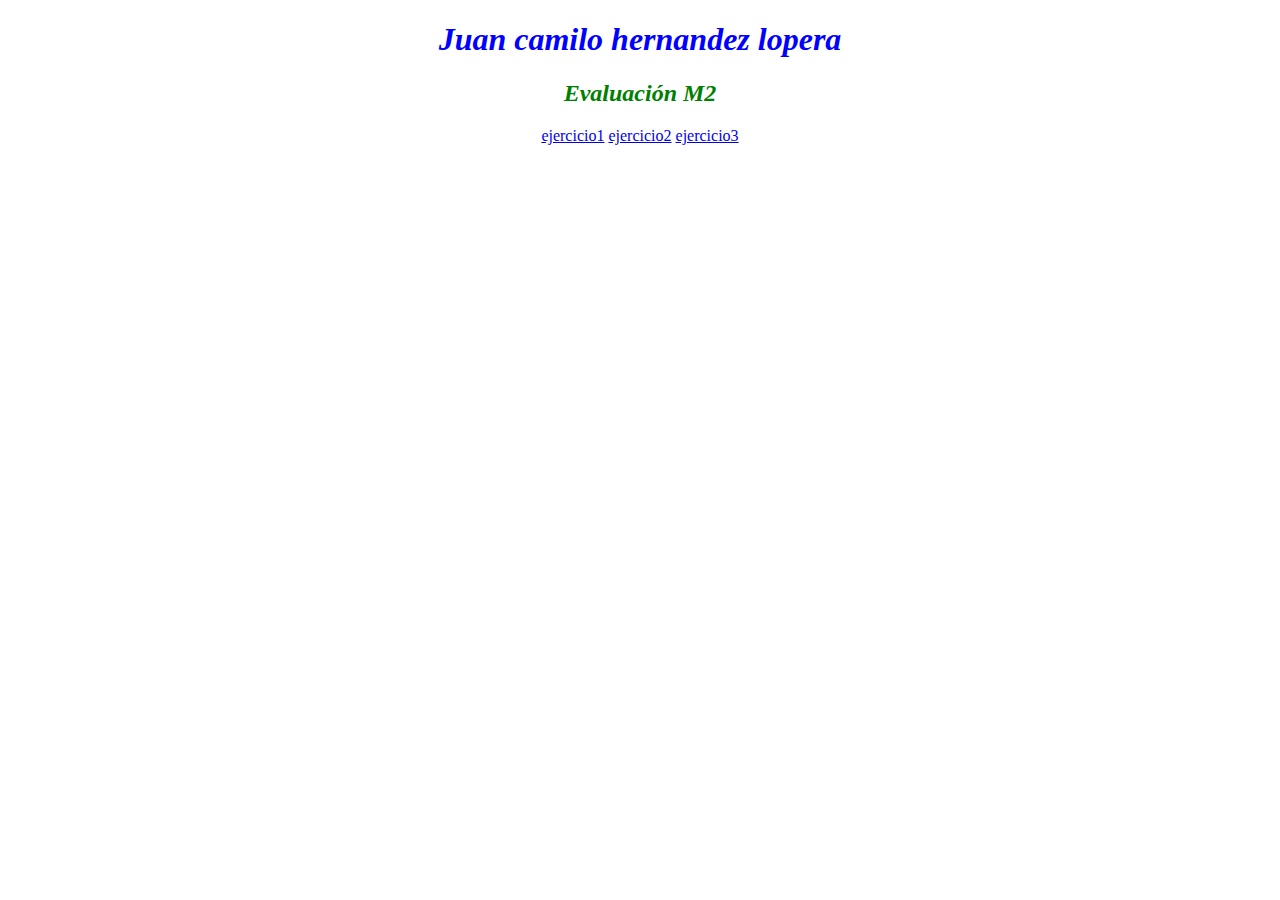
<file: index.html>
<!DOCTYPE html>
<html lang="en">

<head>
    <meta charset="UTF-8">
    <meta name="viewport" content="width=device-width, initial-scale=1.0">
    <title>Document</title>
    <style>
        h1{
            text-align: center;
            font-style: italic;
            color: blue;
        }
        h2{
            text-align: center;
            font-style: oblique;
            color: green;
        }
        nav{
            text-align: center;
        }
    </style>
</head>

<body>


    <!-- CSS interno -->
    <!-- Selectores de etiqueta -->
    <!-- Atributos CSS: text-align: center, font-style, color-->
    <h1>Juan camilo hernandez lopera</h1>


    <!-- CSS interno -->
    <!-- Selectores de etiqueta -->
    <!-- Atributos CSS: text-align: center, font-style, color-->
    <h2>Evaluación M2</h2>
    <nav>
        <a href="ejercicio1.html" target="_blank">ejercicio1</a>
        <a href="ejercicio2.html" target="_blank">ejercicio2</a>
        <a href="ejercicio3.html" target="_blank">ejercicio3</a>   
    </nav>

    

    <!-- Crear enlace a la página "ejercicio1.html" -->
    <!-- Crear enlace a la página "ejercicio2.html" -->
    <!-- Crear enlace a la página "ejercicio3.html" -->

</body>

</html>
</file>
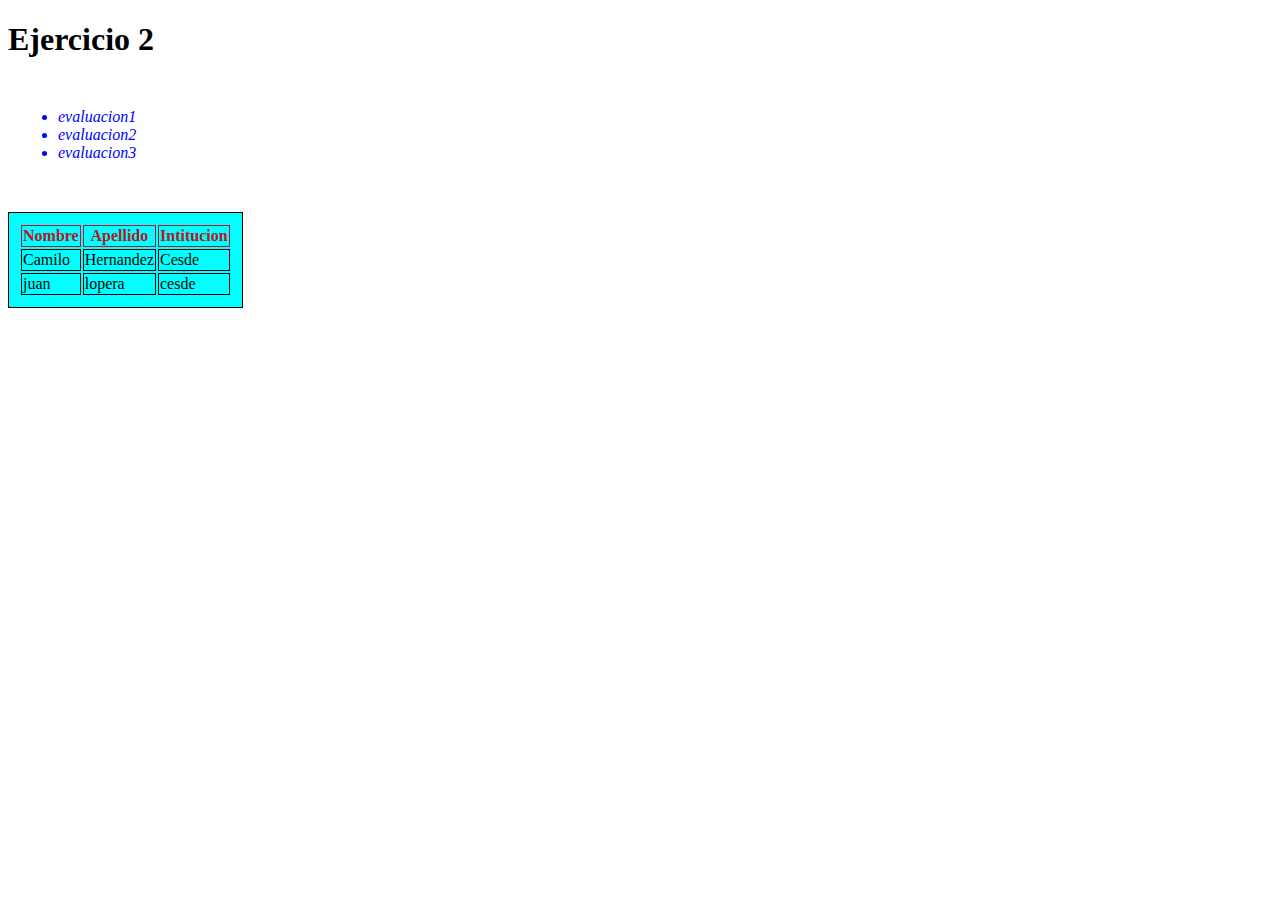
<file: ejercicio2.html>
<!DOCTYPE html>
<html lang="en">

<head>
    <meta charset="UTF-8">
    <meta name="viewport" content="width=device-width, initial-scale=1.0">
    <title>Document</title>
    <style>
        ul{
            margin: 30px;
           padding: 20px;
          
        }
        li{
            font-style: italic;
            color: blue;
        }
        th{
            color: rgb(187, 22, 39);
            border: 1px solid;
        }
        table{
            background-color: aqua;
            padding: 10px;
            border: 1px solid;
        }
        td{
            border: 1px solid;
        }
        
    </style>
</head>

<body>

    <h1>Ejercicio 2</h1>
    <!-- CSS interno -->
    <!-- Selectores de etiqueta -->
    <!-- Etiquetas HTML: ul, li, table, thead , tbody, tr, td, th  -->
    <!-- Atributos CSS: Margin, Padding, font-style, color , background-color -->
    <div>
        <!-- Tu solución aquí  -->
        <ul >
            <li>evaluacion1</li>
            <li>evaluacion2</li>
            <li>evaluacion3</li>
        </ul>
        <table>
            <thead>
                <tr>
                    <th>Nombre</th>
                    <th>Apellido</th>
                    <th>Intitucion</th>
                </tr> 
            </thead>
            <tbody>
                <tr>
                <td>Camilo</td>
                <td>Hernandez</td>
                <td>Cesde</td>
            </tr>
            <tr>
                <td>juan</td>
                <td>lopera</td>
                <td>cesde</td>
            </tr>
            </tbody>
        </table>
    </div>
</body>

</html>
</file>
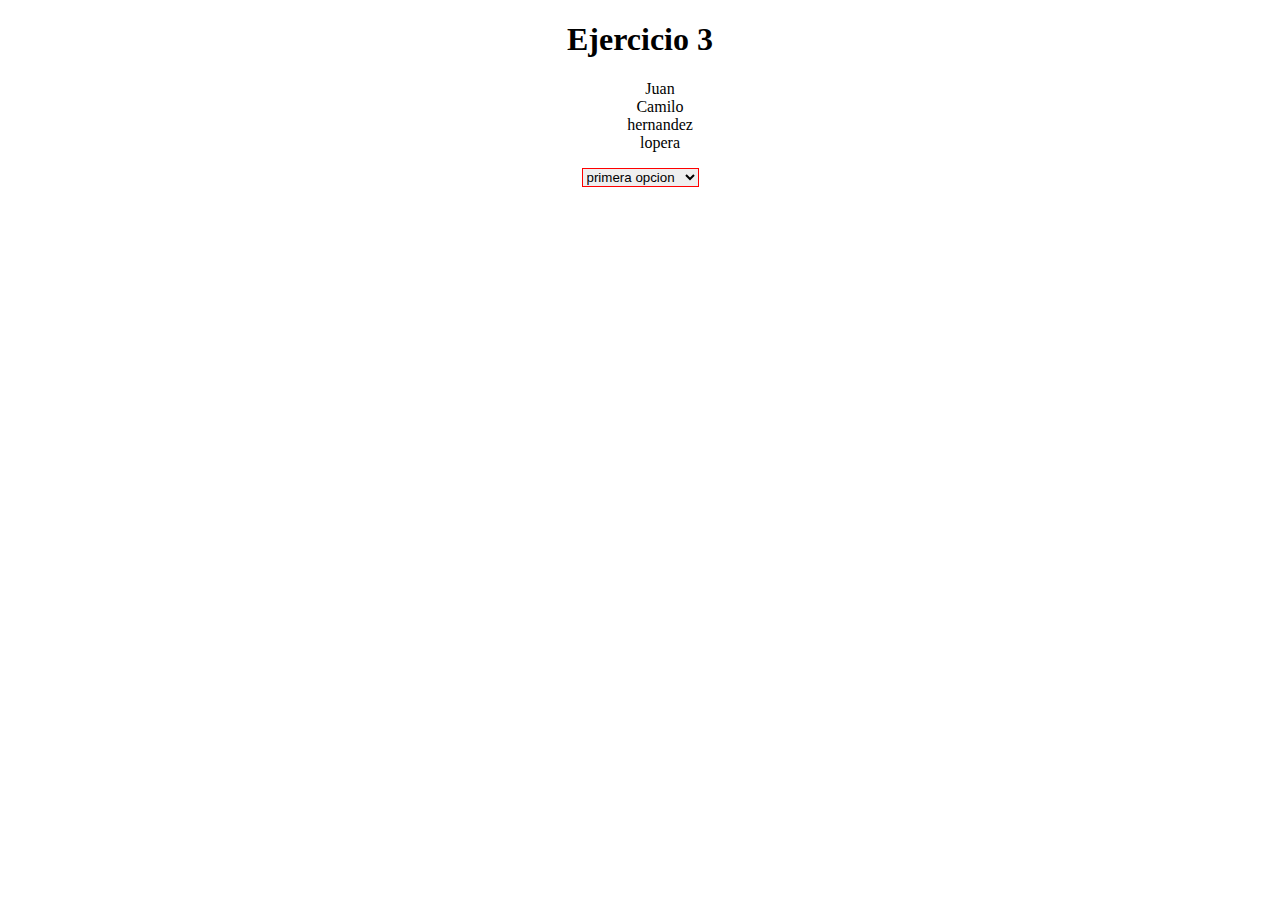
<file: ejercicio3.html>
<!DOCTYPE html>
<html lang="en">

<head>
    <meta charset="UTF-8">
    <meta name="viewport" content="width=device-width, initial-scale=1.0">
    <title>Document</title>
    <link rel="stylesheet" href="style.css">
</head>

<body>

    <h1>Ejercicio 3</h1>
    <!-- CSS externo -->
    <!-- Selectores de identificación -->
    <!-- Etiquetas HTML: ul, li, select, option -->
    <!-- Atributos CSS: Border, position, z-index, cursor  -->
    <div class="div3">
        <!-- Tu solución aquí  -->
        <ul>
            <li>Juan</li>
            <li>Camilo</li>
            <li>hernandez</li>
            <li>lopera</li>
        </ul>
        <select name="" id="">
            <option value="">primera opcion</option>
            <option value="">segunda opcion</option>
            <option value="">tercera opcion</option>
        </select>
    </div>
</body>

</html>
</file>
<file: style.css>
select{
    border: 1px solid red;
    position: relative;
}
option:nth-of-type(1):hover{
    z-index: 2;
}
option:nth-of-type(2):hover{
    z-index: 0;
}
option:nth-of-type(1):hover{
    z-index: 1;
}
ul {
    list-style-type: none;
    background-color: white;
  }
  
  li:nth-of-type(1):hover {
    background-color: red;
  
  }
  
  li:nth-of-type(2):hover {
    background-color: rgb(208, 235, 233);
 
  }
  
  li:nth-of-type(3):hover {
    background-color: blue;
    
  }
  li:nth-of-type(4):hover {
    background-color: rgb(0, 255, 13);

  }
  body{
    text-align: center;
  }
</file>
